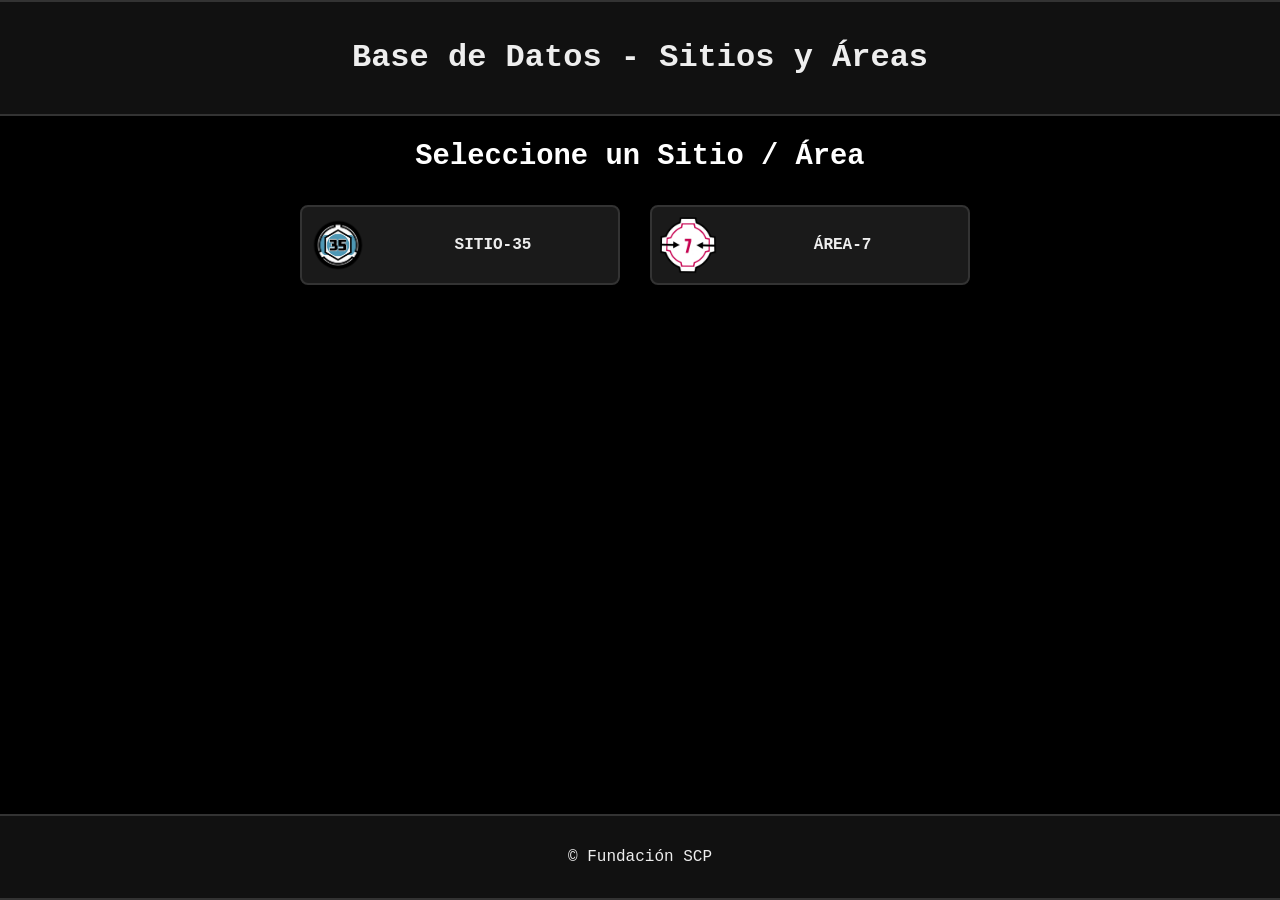
<file: index.html>
<!DOCTYPE html>
<html lang="es">
<head>
  <meta charset="UTF-8" />
  <meta name="viewport" content="width=device-width, initial-scale=1.0"/>
  <title>Lista de Sitios - Fundación SCP</title>
  <style>
    * {
      box-sizing: border-box;
    }

    body {
      margin: 0;
      padding: 0;
      background-color: #000;
      color: #eee;
      font-family: 'Courier New', Courier, monospace;
      display: flex;
      flex-direction: column;
      min-height: 100vh;
    }

    header, footer {
      background-color: #111;
      padding: 1rem 2rem;
      text-align: center;
      border-top: 2px solid #333;
      border-bottom: 2px solid #333;
    }

    main {
      flex: 1;
      padding: 1.5rem;
    }

    .titulo {
      text-align: center;
      font-size: 1.8rem;
      margin-bottom: 2rem;
      color: rgb(255, 255, 255);
    }

    .botones {
      display: grid;
      grid-template-columns: repeat(2, 1fr); /* 2 por fila */
      gap: 1rem 1.2rem;
      justify-content: center;
      max-width: 680px;
      margin: 0 auto;
    }

    .btn {
      display: flex;
      align-items: center;
      background-color: #1a1a1a;
      border: 2px solid #333;
      border-radius: 8px;
      cursor: pointer;
      overflow: hidden;
      transition: transform 0.2s ease;
      width: 100%;
      max-width: 320px;
      height: 80px;
    }

    .btn:hover {
      transform: scale(1.02);
    }

    .btn img {
      height: 60px;
      width: 60px;
      object-fit: cover;
      margin-left: 6px;
      border-radius: 4px;
    }

    .btn .texto {
      flex: 1;
      text-align: center;
      padding: 0 1rem;
      font-size: 1rem;
      font-weight: bold;
      color: #eee;
    }

    .pantalla-carga {
      position: fixed;
      top: 0;
      left: 0;
      width: 100%;
      height: 100%;
      background-color: #000;
      display: flex;
      justify-content: center;
      align-items: center;
      z-index: 9999;
      visibility: hidden;
      opacity: 0;
      transition: opacity 0.3s ease;
    }

    .pantalla-carga.mostrar {
      visibility: visible;
      opacity: 1;
    }

    .barra-carga {
      width: 300px;
      height: 20px;
      background-color: #222;
      border: 1px solid #444;
      overflow: hidden;
      position: relative;
      border-radius: 6px;
    }

    .barra-carga::before {
      content: "";
      position: absolute;
      height: 100%;
      width: 0%;
      background-color: #fff;
      animation: cargar 2s linear forwards;
    }

    @keyframes cargar {
      from { width: 0%; }
      to { width: 100%; }
    }

    @media (max-width: 600px) {
      .botones {
        grid-template-columns: repeat(2, 1fr);
      }

      .btn {
        max-width: 100%;
      }
    }
  </style>
</head>
<body>

  <header>
    <h1>Base de Datos - Sitios y Áreas</h1>
  </header>

  <main>
    <div class="titulo"><strong>Seleccione un Sitio / Área</strong></div>

    <div class="botones">
      <div class="btn" data-link="Sitio35/index.html">
        <img src="fotos/LogoS35.png" alt="Sitio-35">
        <div class="texto">SITIO-35</div>
      </div>

      <div class="btn" data-link="Area7/index.html">
        <img src="fotos/logoA07.png" alt="Área-7">
        <div class="texto">ÁREA-7</div>
      </div>
    </div>
  </main>

  <footer>
    <p>&copy; Fundación SCP</p>
  </footer>

  <!-- Pantalla de carga -->
  <div class="pantalla-carga" id="pantalla-carga">
    <div class="barra-carga"></div>
  </div>

  <script>
    function iniciarCarga(destino) {
      const pantalla = document.getElementById('pantalla-carga');
      document.body.innerHTML = '';
      document.body.appendChild(pantalla);
      pantalla.classList.add('mostrar');

      setTimeout(() => {
        window.location.href = destino;
      }, 2000);
    }

    document.querySelectorAll('.btn').forEach(btn => {
      btn.addEventListener('click', () => {
        const destino = btn.getAttribute('data-link');
        if (destino) iniciarCarga(destino);
      });
    });
  </script>

</body>
</html>
</file>
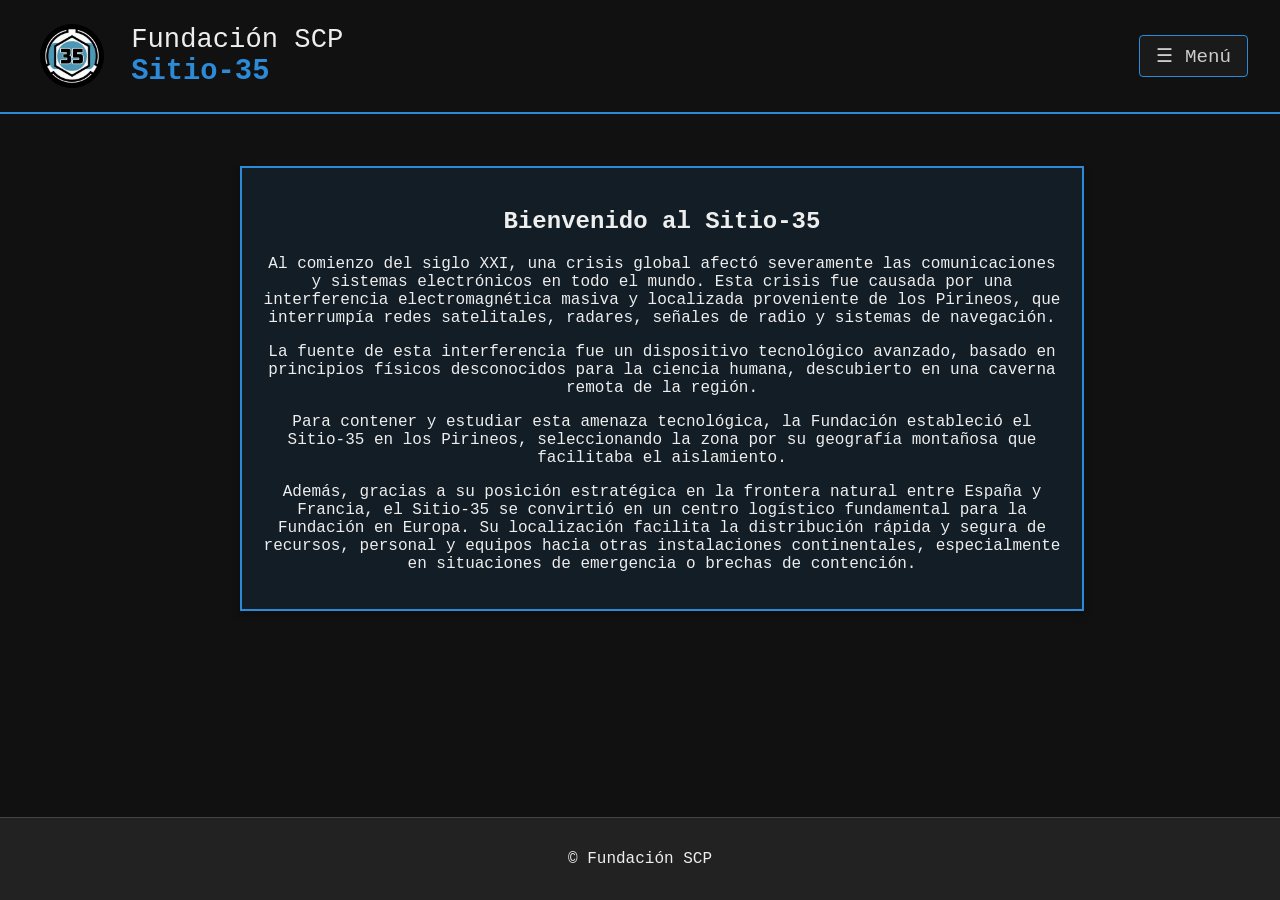
<file: Sitio35/index.html>
<!DOCTYPE html>
<html lang="es">
<head>
  <meta charset="UTF-8" />
  <meta name="viewport" content="width=device-width, initial-scale=1.0"/>
  <title>Sitio-35 | Fundación SCP</title>
  <link rel="stylesheet" href="styles1.css" />
</head>
<body>

  <!-- Checkbox oculto para controlar el menú lateral -->
  <input type="checkbox" id="menu-toggle" class="menu-toggle-checkbox" />

  <!-- Encabezado principal -->
  <header class="encabezado">
    <div class="encabezado-izquierda">
      <img src="fotos/LogoS35.png" alt="Logo Sitio-35" class="logo-grande" />
      <div class="encabezado-texto">
        <h2>Fundación SCP</h2>
        <h1>Sitio-35</h1>
      </div>
    </div>

    <!-- Botón que activa el menú lateral desde la derecha -->
    <label for="menu-toggle" class="menu-btn">☰ Menú</label>
  </header>

  <!-- Menú lateral (desde la derecha) -->
  <nav class="sidebar sidebar-derecha">
    <ul>
      <li><a href="index.html">Inicio</a></li>
      <li><a href="archivos/archivos.html">Archivos</a></li>
      <li><a href="personal/personal.html">Personal</a></li>
      <li><a href="eventos/eventos.html">Eventos</a></li>
      <li><a href="../index.html">Lista de Sitios</a></li>
    </ul>
  </nav>

  <!-- Contenido principal -->
  <main>
    <section class="intro">
      <div class="caja-intro">
        <h2>Bienvenido al Sitio-35</h2>
        <p>Al comienzo del siglo XXI, una crisis global afectó severamente las comunicaciones y sistemas electrónicos en todo el mundo. Esta crisis fue causada por una interferencia electromagnética masiva y localizada proveniente de los Pirineos, que interrumpía redes satelitales, radares, señales de radio y sistemas de navegación.</p>
        <p>La fuente de esta interferencia fue un dispositivo tecnológico avanzado, basado en principios físicos desconocidos para la ciencia humana, descubierto en una caverna remota de la región.</p>
        <p>Para contener y estudiar esta amenaza tecnológica, la Fundación estableció el Sitio-35 en los Pirineos, seleccionando la zona por su geografía montañosa que facilitaba el aislamiento.</p>
        <p>Además, gracias a su posición estratégica en la frontera natural entre España y Francia, el Sitio-35 se convirtió en un centro logístico fundamental para la Fundación en Europa. Su localización facilita la distribución rápida y segura de recursos, personal y equipos hacia otras instalaciones continentales, especialmente en situaciones de emergencia o brechas de contención.</p>
      </div>
    </section>
  </main>

  <!-- Pie de página -->
  <footer>
    <p>&copy; Fundación SCP</p>
  </footer>

</body>
</html>
</file>
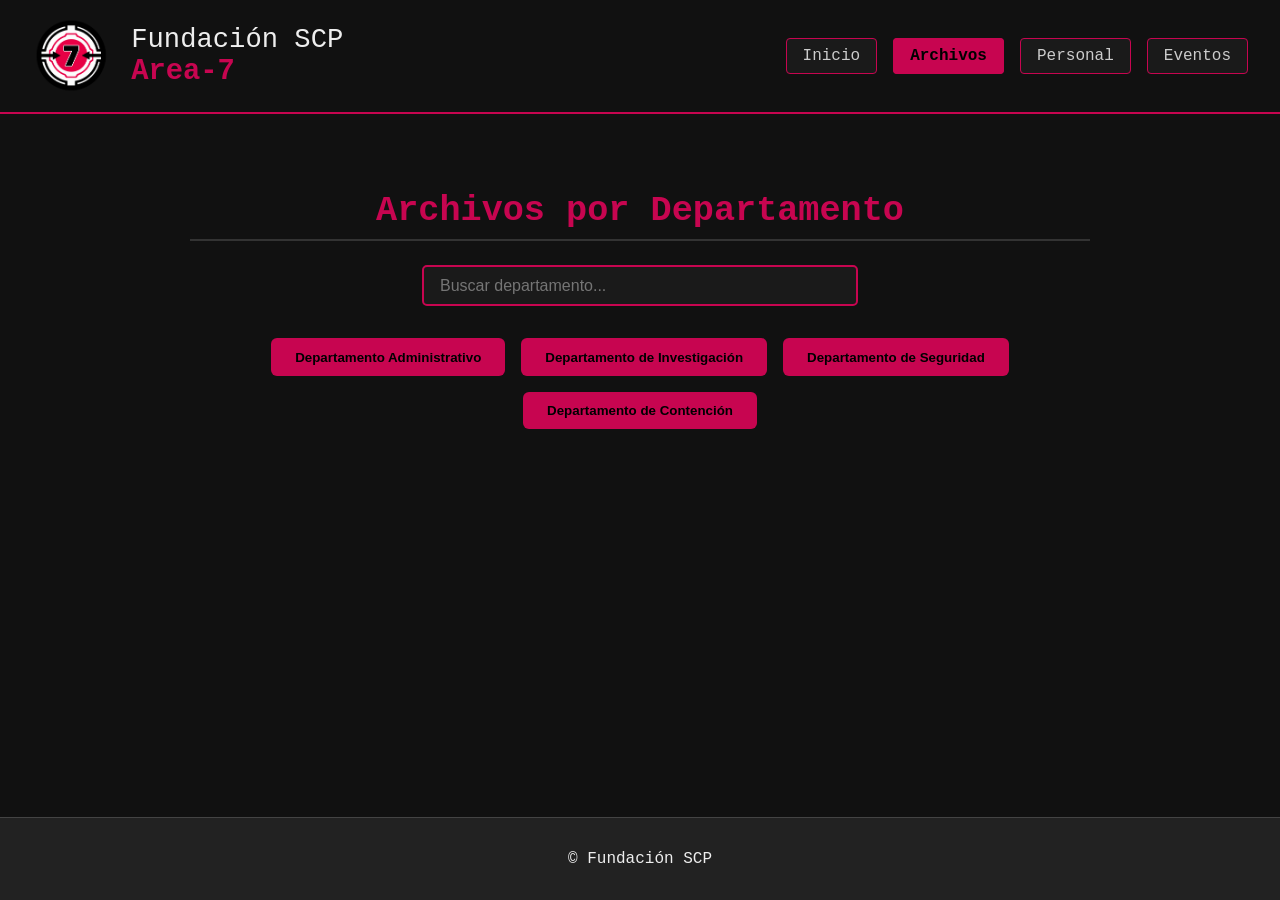
<file: Area07/archivos/archivos.html>
<!DOCTYPE html>
<html lang="es">
<head>
  <meta charset="UTF-8" />
  <meta name="viewport" content="width=device-width, initial-scale=1.0"/>
  <title>Archivos | Area-7</title>
  <link rel="stylesheet" href="archivos.css" />
</head>
<body>
  <header class="encabezado">
    <div class="encabezado-izquierda">
      <img src="../fotos/LogoA07.png" alt="Logo Area-7" class="logo-grande" />
      <div class="encabezado-texto">
        <h2>Fundación SCP</h2>
        <h1>Area-7</h1>
      </div>
    </div>

    <nav class="encabezado-derecha">
      <ul>
        <li><a href="../index.html">Inicio</a></li>
        <li><a href="archivos.html" class="activo">Archivos</a></li>
        <li><a href="../personal/personal.html">Personal</a></li>
        <li><a href="../eventos/eventos.html">Eventos</a></li>
      </ul>
    </nav>
  </header>

  <main>
    <section class="seccion-archivos">
      <h2>Archivos por Departamento</h2>

      <input
        type="text"
        id="busquedaInput"
        placeholder="Buscar departamento..."
        autocomplete="off"
        aria-label="Buscar departamento"
      />

      <div class="botones-departamentos" id="listaDepartamentos">
        <button data-nombre="Departamento Administrativo" onclick="location.href='DepAdministrativo/documentos.html'">
          Departamento Administrativo
        </button>
        <button data-nombre="Departamento de Investigación" onclick="location.href='DepInvestigacion/documentos.html'">
          Departamento de Investigación
        </button>
        <button data-nombre="Departamento de Seguridad" onclick="location.href='DepSeguridad/documentos.html'">
          Departamento de Seguridad
        </button>
        <button data-nombre="Departamento de Contencion" onclick="location.href='DepContencion/documentos.html'">
          Departamento de Contención
        </button>
      </div>
    </section>
  </main>

  <footer>
    <p>&copy; Fundación SCP</p>
  </footer>

  <script>
    const busquedaInput = document.getElementById('busquedaInput');
    const listaDepartamentos = document.getElementById('listaDepartamentos');
    const botones = listaDepartamentos.getElementsByTagName('button');

    busquedaInput.addEventListener('input', () => {
      const filtro = busquedaInput.value.toLowerCase();
      for (const boton of botones) {
        const nombre = boton.getAttribute('data-nombre').toLowerCase();
        boton.style.display = nombre.includes(filtro) ? 'inline-block' : 'none';
      }
    });
  </script>
</body>
</html>
</file>
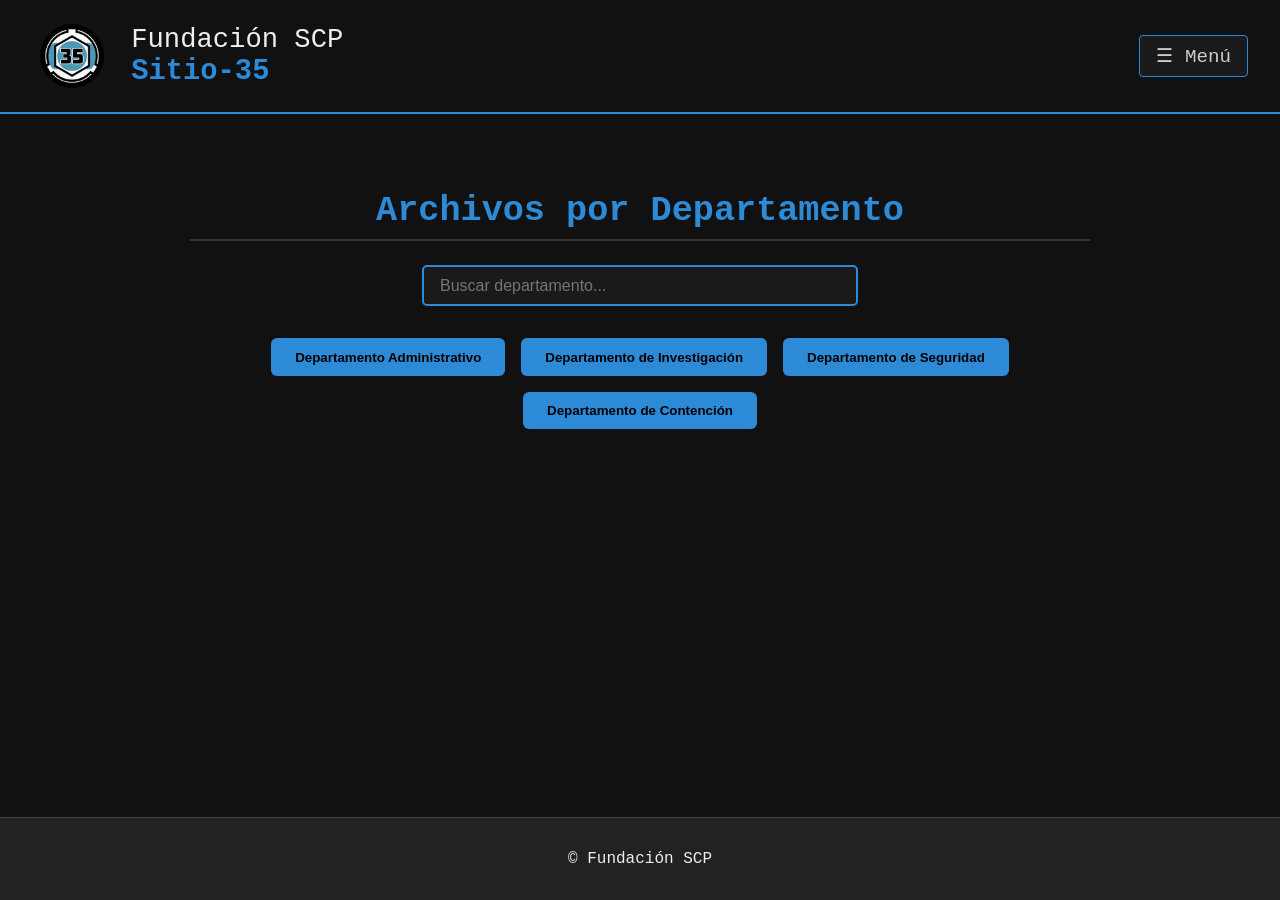
<file: Sitio35/archivos/archivos.html>
<!DOCTYPE html>
<html lang="es">
<head>
  <meta charset="UTF-8" />
  <meta name="viewport" content="width=device-width, initial-scale=1.0"/>
  <title>Archivos | Sitio-35</title>
  <link rel="stylesheet" href="archivos.css" />
</head>
<body>
  <!-- Checkbox oculto para controlar el menú lateral -->
  <input type="checkbox" id="menu-toggle" class="menu-toggle-checkbox" />

  <!-- Encabezado principal -->
  <header class="encabezado">
    <div class="encabezado-izquierda">
      <img src="../fotos/LogoS35.png" alt="Logo Sitio-35" class="logo-grande" />
      <div class="encabezado-texto">
        <h2>Fundación SCP</h2>
        <h1>Sitio-35</h1>
      </div>
    </div>

    <!-- Botón que activa el menú lateral desde la derecha -->
    <label for="menu-toggle" class="menu-btn">☰ Menú</label>
  </header>

  <!-- Menú lateral (desde la derecha) -->
  <nav class="sidebar sidebar-derecha">
    <ul>
      <li><a href="../index.html">Inicio</a></li>
      <li><a href="../archivos/archivos.html">Archivos</a></li>
      <li><a href="../personal/personal.html">Personal</a></li>
      <li><a href="../eventos/eventos.html">Eventos</a></li>
      <li><a href="../../index.html">Lista de Sitios</a></li>
    </ul>
  </nav>

  <main>
    <section class="seccion-archivos">
      <h2>Archivos por Departamento</h2>

      <input
        type="text"
        id="busquedaInput"
        placeholder="Buscar departamento..."
        autocomplete="off"
        aria-label="Buscar departamento"
      />

      <div class="botones-departamentos" id="listaDepartamentos">
        <button data-nombre="Departamento Administrativo" onclick="location.href='DepAdministrativo/documentos.html'">
          Departamento Administrativo
        </button>
        <button data-nombre="Departamento de Investigación" onclick="location.href='DepInvestigacion/documentos.html'">
          Departamento de Investigación
        </button>
        <button data-nombre="Departamento de Seguridad" onclick="location.href='DepSeguridad/documentos.html'">
          Departamento de Seguridad
        </button>
        <button data-nombre="Departamento de Contencion" onclick="location.href='DepContencion/documentos.html'">
          Departamento de Contención
        </button>
      </div>
    </section>
  </main>

  <footer>
    <p>&copy; Fundación SCP</p>
  </footer>

  <script>
    const busquedaInput = document.getElementById('busquedaInput');
    const listaDepartamentos = document.getElementById('listaDepartamentos');
    const botones = listaDepartamentos.getElementsByTagName('button');

    busquedaInput.addEventListener('input', () => {
      const filtro = busquedaInput.value.toLowerCase();
      for (const boton of botones) {
        const nombre = boton.getAttribute('data-nombre').toLowerCase();
        boton.style.display = nombre.includes(filtro) ? 'inline-block' : 'none';
      }
    });
  </script>
</body>
</html>
</file>
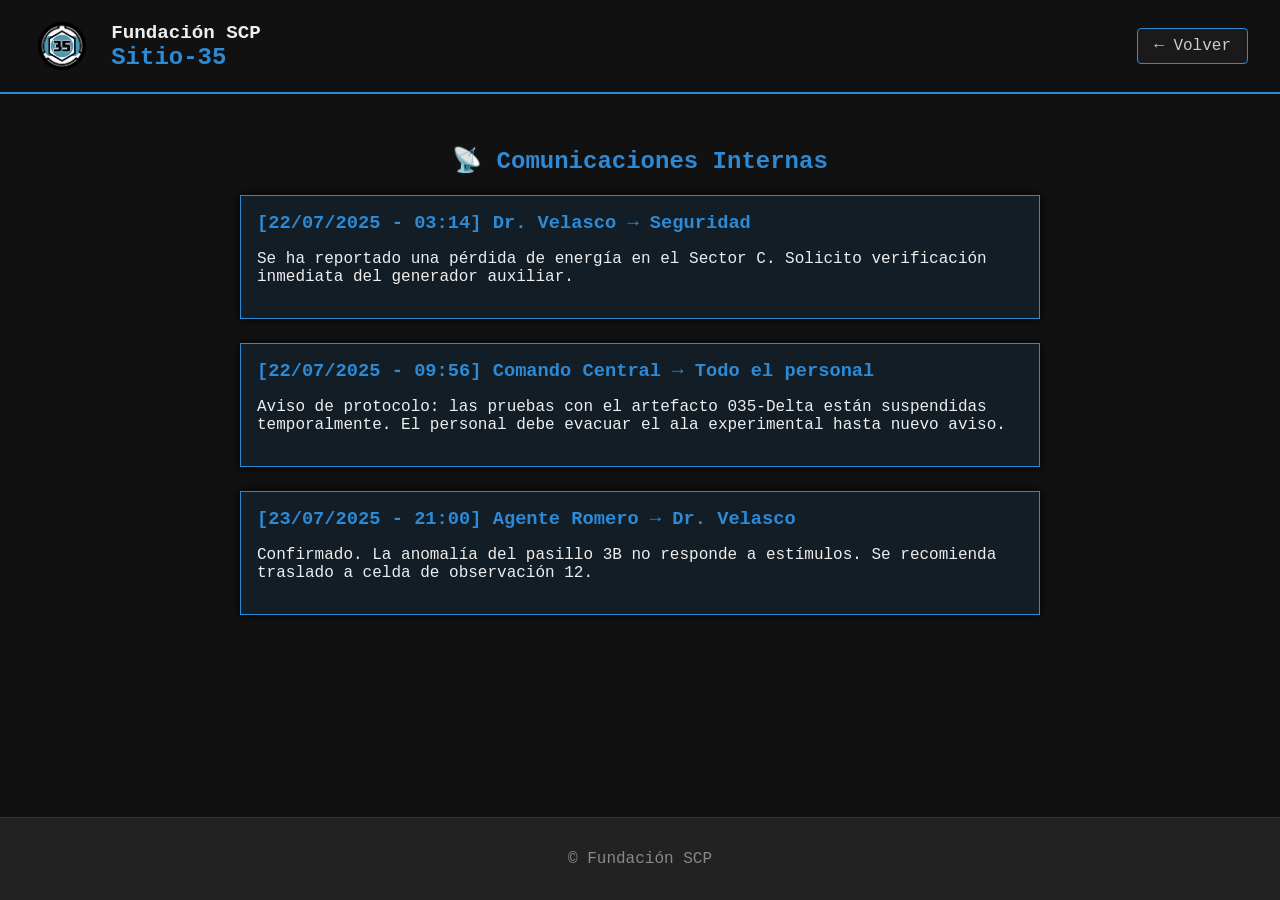
<file: Sitio35/comunicaciones/comunicaciones.html>
<!DOCTYPE html>
<html lang="es">
<head>
  <meta charset="UTF-8" />
  <meta name="viewport" content="width=device-width, initial-scale=1.0"/>
  <title>Comunicaciones | Sitio-35</title>
  <link rel="stylesheet" href="comunicaciones.css" />
</head>
<body>

  <header class="encabezado">
    <div class="encabezado-izquierda">
      <img src="../fotos/LogoS35.png" alt="Logo Sitio-35" class="logo-grande" />
      <div class="encabezado-texto">
        <h2>Fundación SCP</h2>
        <h1>Sitio-35</h1>
      </div>
    </div>
    <a href="javascript:history.back()" class="menu-btn">← Volver</a>
  </header>

  <main>
    <section class="comunicacion">
      <h2>📡 Comunicaciones Internas</h2>

      <div class="mensaje">
        <h3>[22/07/2025 - 03:14] Dr. Velasco → Seguridad</h3>
        <p>Se ha reportado una pérdida de energía en el Sector C. Solicito verificación inmediata del generador auxiliar.</p>
      </div>

      <div class="mensaje">
        <h3>[22/07/2025 - 09:56] Comando Central → Todo el personal</h3>
        <p>Aviso de protocolo: las pruebas con el artefacto 035-Delta están suspendidas temporalmente. El personal debe evacuar el ala experimental hasta nuevo aviso.</p>
      </div>

      <div class="mensaje">
        <h3>[23/07/2025 - 21:00] Agente Romero → Dr. Velasco</h3>
        <p>Confirmado. La anomalía del pasillo 3B no responde a estímulos. Se recomienda traslado a celda de observación 12.</p>
      </div>
    </section>
  </main>

  <footer>
    <p>&copy; Fundación SCP</p>
  </footer>

</body>
</html>
</file>
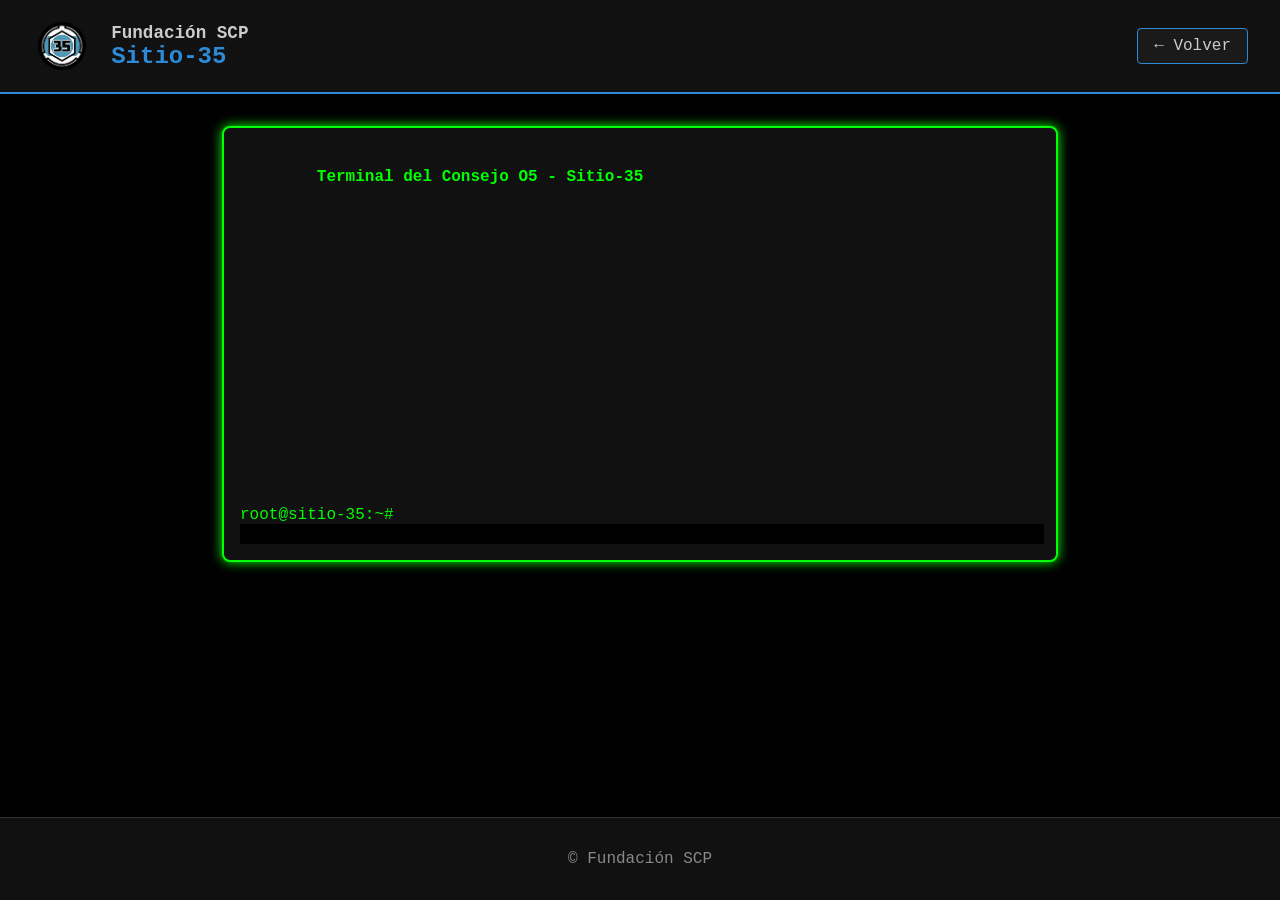
<file: Sitio35/hacking/hacking.html>
<!DOCTYPE html>
<html lang="es">
<head>
  <meta charset="UTF-8" />
  <meta name="viewport" content="width=device-width, initial-scale=1" />
  <title>Simulador de Hacking | Sitio-35</title>
  <link rel="stylesheet" href="hacking.css" />
</head>
<body>

  <header class="encabezado">
    <div class="encabezado-izquierda">
      <img src="../fotos/LogoS35.png" alt="Logo Sitio-35" class="logo-grande" />
      <div class="encabezado-texto">
        <h2>Fundación SCP</h2>
        <h1>Sitio-35</h1>
      </div>
    </div>
    <a href="javascript:history.back()" class="menu-btn">← Volver</a>
  </header>

  <main>
    <section class="terminal">
      <div class="pantalla" id="pantalla">
        <strong>Terminal del Consejo O5 - Sitio-35</strong>
      </div>
      <form id="comandoForm">
        <label>root@sitio-35:~# </label>
        <input type="text" id="comandoInput" autocomplete="off" autofocus />
      </form>
    </section>
  </main>

  <footer>
    <p>&copy; Fundación SCP</p>
  </footer>

  <!-- Overlay minijuego -->
  <div id="minijuegoOverlay">
    <canvas id="juegoCanvas" width="600" height="400"></canvas>
    <button id="cerrarMinijuego">Cerrar</button>
  </div>

  <!-- JS embebido al final para rendimiento -->
  <script src="main.js"></script>
</body>
</html>
</file>
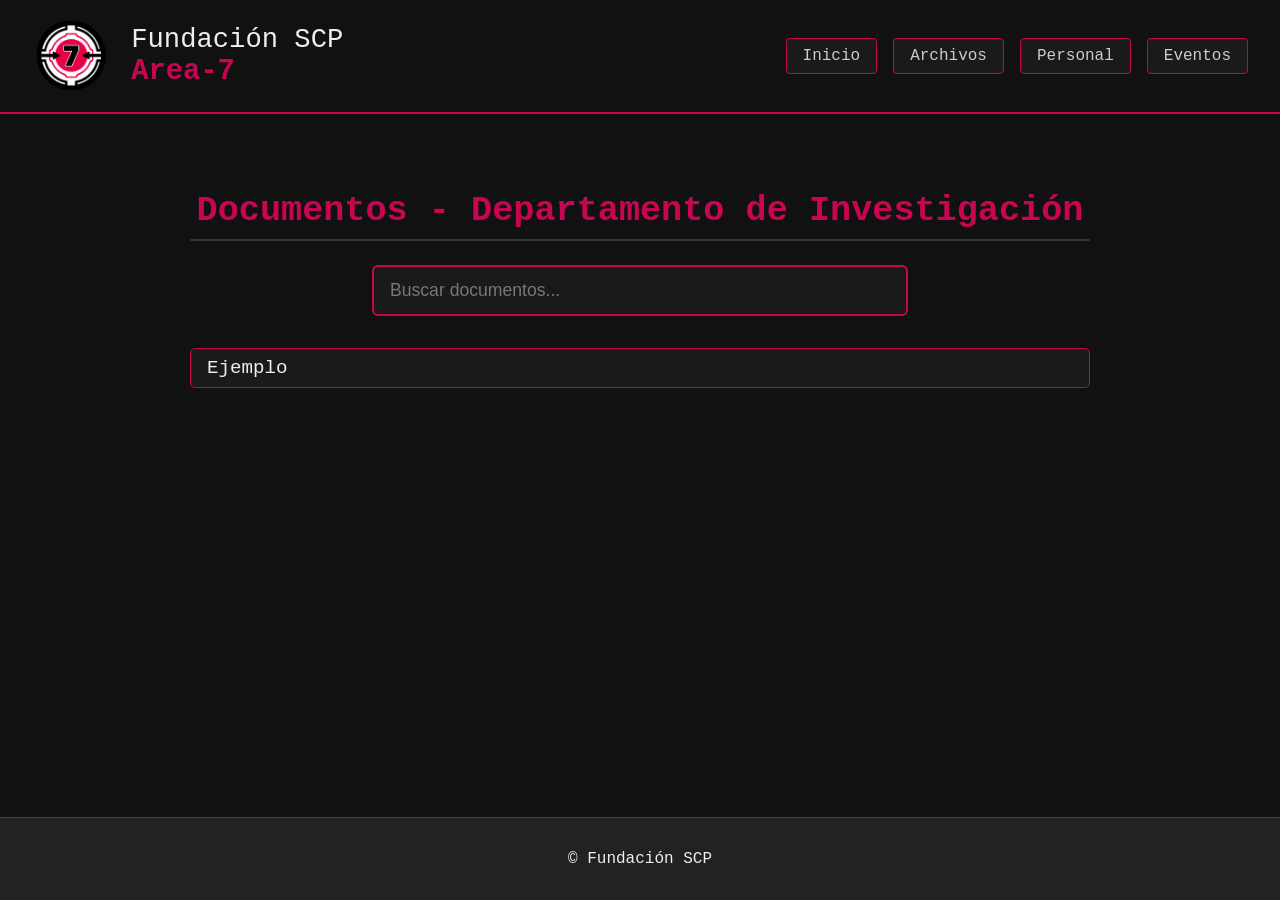
<file: Area07/archivos/DepAdministrativo/documentos.html>
<!DOCTYPE html>
<html lang="es">
<head>
  <meta charset="UTF-8" />
  <meta name="viewport" content="width=device-width, initial-scale=1" />
  <title>Documentos - Departamento de Investigación</title>
  <link rel="stylesheet" href="documentos.css" />
</head>
<body>
  <header class="encabezado">
    <div class="encabezado-izquierda">
      <img src="../../fotos/LogoA07.png" alt="Logo Area-7" class="logo-grande" />
      <div class="encabezado-texto">
        <h2>Fundación SCP</h2>
        <h1>Area-7</h1>
      </div>
    </div>

    <nav class="encabezado-derecha">
      <ul>
        <li><a href="../../index.html">Inicio</a></li>
        <li><a href="../archivos.html">Archivos</a></li>
        <li><a href="../../personal/personal.html">Personal</a></li>
        <li><a href="../../eventos/eventos.html">Eventos</a></li>
      </ul>
    </nav>
  </header>

  <main>
    <section class="seccion-documentos">
      <h2>Documentos - Departamento de Investigación</h2>

      <input
        type="text"
        id="busqueda"
        placeholder="Buscar documentos..."
        aria-label="Buscar documentos"
        autocomplete="off"
      />

      <ul class="lista-documentos" id="lista-documentos">
        <li><a href="SCP.pdf" target="_blank">Ejemplo</a></li>
        <!-- Agrega más documentos aquí -->
      </ul>
    </section>
  </main>

  <footer>
    <p>&copy; Fundación SCP</p>
  </footer>

  <script>
    // Función para filtrar documentos en base al texto ingresado
    document.getElementById('busqueda').addEventListener('input', function () {
      const filtro = this.value.toLowerCase();
      const lista = document.getElementById('lista-documentos');
      const items = lista.getElementsByTagName('li');

      for (let i = 0; i < items.length; i++) {
        const texto = items[i].textContent.toLowerCase();
        if (texto.includes(filtro)) {
          items[i].style.display = '';
        } else {
          items[i].style.display = 'none';
        }
      }
    });
  </script>
</body>
</html>
</file>
<file: Sitio35/styles1.css>
/* Ajustes base */
html, body {
  height: 100%;
  margin: 0;
  padding: 0;
}

body {
  background-color: #111;
  color: #eee;
  font-family: 'Courier New', Courier, monospace;
  display: flex;
  flex-direction: column;
  min-height: 100vh;

  scrollbar-width: thin;
  scrollbar-color: rgb(44, 138, 215) #1a1a1a;
}

/* Encabezado */
.encabezado {
  display: flex;
  justify-content: space-between;
  align-items: center;
  background-color: #111;
  padding: 1rem 2rem;
  border-bottom: 2px solid rgb(44, 138, 215);
  flex-wrap: wrap;
}

.encabezado-izquierda {
  display: flex;
  align-items: center;
  gap: 1.2rem;
}

.logo-grande {
  width: 80px;
  height: 80px;
  object-fit: contain;
}

.encabezado-texto h1 {
  margin: 0;
  color: rgb(44, 138, 215);
  font-size: 1.8rem;
}

.encabezado-texto h2 {
  margin: 0;
  color: #eee;
  font-size: 1.7rem;
  font-weight: normal;
}

/* Scrollbar WebKit */
::-webkit-scrollbar {
  width: 10px;
  height: 10px;
}
::-webkit-scrollbar-track {
  background: #1a1a1a;
}
::-webkit-scrollbar-thumb {
  background: rgb(44, 138, 215);
}
::-webkit-scrollbar-thumb:hover {
  background: rgb(70, 160, 230);
}

/* Caja de introducción */
.caja-intro {
  width: 100%;
  max-width: 2000px;
  margin: 20px auto;
  padding: 20px;
  border: 2px solid rgb(44, 138, 215);
  background-color: rgba(44, 138, 215, 0.1);
  box-shadow: 0 4px 8px rgba(0, 0, 0, 0.3);
}

main {
  padding: 2rem;
  flex: 1;
}

.intro {
  text-align: center;
  max-width: 800px;
  margin: 0 auto;
  padding: 0 1rem;
}

footer {
  text-align: center;
  padding: 1rem;
  background-color: #222;
  border-top: 1px solid #444;
}

/* ===== Menú lateral desde la derecha ===== */

/* Ocultar el checkbox */
.menu-toggle-checkbox {
  display: none;
}

/* Botón del menú */
.menu-btn {
  background-color: #1a1a1a;
  border: 1px solid rgb(44, 138, 215);
  color: #ccc;
  font-size: 1.2rem;
  padding: 0.5rem 1rem;
  cursor: pointer;
  border-radius: 4px;
  transition: background 0.2s;

  /* SOLUCIÓN */
  position: relative;
  z-index: 1100;
}


.menu-btn:hover {
  background-color: rgb(44, 138, 215);
  color: #000;
  font-weight: bold;
}

/* Barra lateral derecha */
.sidebar {
  position: fixed;
  top: 0;
  right: -250px;
  height: 100%;
  width: 220px;
  background-color: #111;
  border-left: 2px solid rgb(44, 138, 215);
  padding-top: 4rem;
  transition: right 0.3s ease-in-out;
  z-index: 1000;
}

/* Mostrar menú al marcar checkbox */
.menu-toggle-checkbox:checked + header + .sidebar {
  right: 0;
}

.sidebar ul {
  list-style: none;
  padding: 0;
  margin: 2rem 0 0 0;  /* 2rem de margen arriba */
  display: flex;
  flex-direction: column;
}


.sidebar a {
  color: #ccc;
  padding: 1rem;
  text-decoration: none;
  border-bottom: 1px solid #333;
  display: block;
  transition: background 0.2s;
}


.sidebar a:hover {
  background-color: rgb(44, 138, 215);
  color: #000;
  font-weight: bold;
}
</file>
<file: Area07/archivos/archivos.css>
/* ===== Estilos Globales ===== */
html, body {
  margin: 0;
  padding: 0;
  height: 100%;
  font-family: 'Courier New', Courier, monospace;
  background-color: #111;
  color: #eee;
  display: flex;
  flex-direction: column;
  min-height: 100vh;
}

/* ===== Encabezado ===== */
.encabezado {
  display: flex;
  justify-content: space-between;
  align-items: center;
  background-color: #111;
  padding: 1rem 2rem;
  border-bottom: 2px solid rgb(199, 5, 80);
  flex-wrap: wrap;
}

.encabezado-izquierda {
  display: flex;
  align-items: center;
  gap: 1.2rem;
}

.logo-grande {
  width: 80px;
  height: 80px;
  object-fit: contain;
}

.encabezado-texto h1 {
  margin: 0;
  color: rgb(199, 5, 80);
  font-size: 1.8rem;
}

.encabezado-texto h2 {
  margin: 0;
  color: #eee;
  font-size: 1.7rem;
  font-weight: normal;
}

.encabezado-derecha ul {
  list-style: none;
  display: flex;
  gap: 1rem;
  padding: 0;
  margin: 0;
}

.encabezado-derecha a {
  color: #ccc;
  text-decoration: none;
  padding: 0.5rem 1rem;
  border: 1px solid rgb(199, 5, 80);
  background-color: #1a1a1a;
  border-radius: 4px;
  transition: background 0.2s;
}

.encabezado-derecha a:hover,
.encabezado-derecha .activo {
  background-color: rgb(199, 5, 80);
  color: #000;
  font-weight: bold;
}

/* ===== Main y Footer ===== */
main {
  padding: 2rem;
  flex: 1;
}

footer {
  text-align: center;
  padding: 1rem;
  background-color: #222;
  border-top: 1px solid #444;
}

/* ===== Sección Archivos ===== */
.seccion-archivos {
  max-width: 900px;
  margin: 0 auto;
  padding: 1rem;
}

.seccion-archivos h2 {
  text-align: center;
  font-size: 2.2rem;
  color: rgb(199, 5, 80);
  margin-bottom: 1.5rem;
  border-bottom: 2px solid #333;
  padding-bottom: 0.5rem;
}

/* Barra de búsqueda */
#busquedaInput {
  display: block;
  width: 100%;
  max-width: 400px;
  margin: 0 auto 2rem auto;
  padding: 0.6rem 1rem;
  font-size: 1rem;
  border: 2px solid rgb(199, 5, 80);
  border-radius: 5px;
  background-color: #1a1a1a;
  color: #eee;
  outline: none;
  transition: border-color 0.3s;
}

#busquedaInput:focus {
  border-color: rgb(70, 160, 230);
}

/* Botones departamentos */
.botones-departamentos {
  display: flex;
  flex-wrap: wrap;
  gap: 1rem;
  justify-content: center;
}

.botones-departamentos button {
  background-color: rgb(199, 5, 80);
  border: none;
  color: #000;
  font-weight: 600;
  padding: 0.7rem 1.5rem;
  border-radius: 6px;
  cursor: pointer;
  transition: background-color 0.3s;
  min-width: 220px;
  text-align: center;
  user-select: none;
}

.botones-departamentos button:hover {
  background-color: rgb(70, 160, 230);
}

/* SCROLLBAR ESTILOS */

/* Tamaño general de la scrollbar */
::-webkit-scrollbar {
  width: 10px; /* ancho para scroll vertical */
  height: 10px; /* alto para scroll horizontal */
}

/* Fondo de la pista (track) */
::-webkit-scrollbar-track {
  background: #1a1a1a;
}

/* Color del "thumb" (la parte que se mueve) */
::-webkit-scrollbar-thumb {
  background: rgb(199, 5, 80);
  /* border-radius: 5px;  <-- Eliminar esta línea para que sea rectangular */
}

/* Hover sobre el thumb */
::-webkit-scrollbar-thumb:hover {
  background: rgb(70, 160, 230);
}

/* Opcional: scrollbar en elementos específicos */
body {
  scrollbar-width: thin;              /* para Firefox */
  scrollbar-color: rgb(199, 5, 80) #1a1a1a; /* para Firefox */
}
</file>
<file: Sitio35/archivos/archivos.css>
/* ===== Estilos Globales ===== */
html, body {
  margin: 0;
  padding: 0;
  height: 100%;
  font-family: 'Courier New', Courier, monospace;
  background-color: #111;
  color: #eee;
  display: flex;
  flex-direction: column;
  min-height: 100vh;
}

/* ===== Encabezado ===== */
.encabezado {
  display: flex;
  justify-content: space-between;
  align-items: center;
  background-color: #111;
  padding: 1rem 2rem;
  border-bottom: 2px solid rgb(44, 138, 215);
  flex-wrap: wrap;
}

.encabezado-izquierda {
  display: flex;
  align-items: center;
  gap: 1.2rem;
}

.logo-grande {
  width: 80px;
  height: 80px;
  object-fit: contain;
}

.encabezado-texto h1 {
  margin: 0;
  color: rgb(44, 138, 215);
  font-size: 1.8rem;
}

.encabezado-texto h2 {
  margin: 0;
  color: #eee;
  font-size: 1.7rem;
  font-weight: normal;
}

.encabezado-derecha ul {
  list-style: none;
  display: flex;
  gap: 1rem;
  padding: 0;
  margin: 0;
}

.encabezado-derecha a {
  color: #ccc;
  text-decoration: none;
  padding: 0.5rem 1rem;
  border: 1px solid rgb(44, 138, 215);
  background-color: #1a1a1a;
  border-radius: 4px;
  transition: background 0.2s;
}

.encabezado-derecha a:hover,
.encabezado-derecha .activo {
  background-color: rgb(44, 138, 215);
  color: #000;
  font-weight: bold;
}

/* ===== Main y Footer ===== */
main {
  padding: 2rem;
  flex: 1;
}

footer {
  text-align: center;
  padding: 1rem;
  background-color: #222;
  border-top: 1px solid #444;
}

/* ===== Sección Archivos ===== */
.seccion-archivos {
  max-width: 900px;
  margin: 0 auto;
  padding: 1rem;
}

.seccion-archivos h2 {
  text-align: center;
  font-size: 2.2rem;
  color: rgb(44, 138, 215);
  margin-bottom: 1.5rem;
  border-bottom: 2px solid #333;
  padding-bottom: 0.5rem;
}

/* Barra de búsqueda */
#busquedaInput {
  display: block;
  width: 100%;
  max-width: 400px;
  margin: 0 auto 2rem auto;
  padding: 0.6rem 1rem;
  font-size: 1rem;
  border: 2px solid rgb(44, 138, 215);
  border-radius: 5px;
  background-color: #1a1a1a;
  color: #eee;
  outline: none;
  transition: border-color 0.3s;
}

#busquedaInput:focus {
  border-color: rgb(70, 160, 230);
}

/* Botones departamentos */
.botones-departamentos {
  display: flex;
  flex-wrap: wrap;
  gap: 1rem;
  justify-content: center;
}

.botones-departamentos button {
  background-color: rgb(44, 138, 215);
  border: none;
  color: #000;
  font-weight: 600;
  padding: 0.7rem 1.5rem;
  border-radius: 6px;
  cursor: pointer;
  transition: background-color 0.3s;
  min-width: 220px;
  text-align: center;
  user-select: none;
}

.botones-departamentos button:hover {
  background-color: rgb(70, 160, 230);
}

/* SCROLLBAR ESTILOS */

/* Tamaño general de la scrollbar */
::-webkit-scrollbar {
  width: 10px; /* ancho para scroll vertical */
  height: 10px; /* alto para scroll horizontal */
}

/* Fondo de la pista (track) */
::-webkit-scrollbar-track {
  background: #1a1a1a;
}

/* Color del "thumb" (la parte que se mueve) */
::-webkit-scrollbar-thumb {
  background: rgb(44, 138, 215);
  /* border-radius: 5px;  <-- Eliminar esta línea para que sea rectangular */
}

/* Hover sobre el thumb */
::-webkit-scrollbar-thumb:hover {
  background: rgb(70, 160, 230);
}

/* Opcional: scrollbar en elementos específicos */
body {
  scrollbar-width: thin;              /* para Firefox */
  scrollbar-color: rgb(44, 138, 215) #1a1a1a; /* para Firefox */
}

/* ===== Menú lateral desde la derecha ===== */

/* Ocultar el checkbox */
.menu-toggle-checkbox {
  display: none;
}

/* Botón del menú */
.menu-btn {
  background-color: #1a1a1a;
  border: 1px solid rgb(44, 138, 215);
  color: #ccc;
  font-size: 1.2rem;
  padding: 0.5rem 1rem;
  cursor: pointer;
  border-radius: 4px;
  transition: background 0.2s;

  /* SOLUCIÓN */
  position: relative;
  z-index: 1100;
}


.menu-btn:hover {
  background-color: rgb(44, 138, 215);
  color: #000;
  font-weight: bold;
}

/* Barra lateral derecha */
.sidebar {
  position: fixed;
  top: 0;
  right: -250px;
  height: 100%;
  width: 220px;
  background-color: #111;
  border-left: 2px solid rgb(44, 138, 215);
  padding-top: 4rem;
  transition: right 0.3s ease-in-out;
  z-index: 1000;
}

/* Mostrar menú al marcar checkbox */
.menu-toggle-checkbox:checked + header + .sidebar {
  right: 0;
}

.sidebar ul {
  list-style: none;
  padding: 0;
  margin: 2rem 0 0 0;  /* 2rem de margen arriba */
  display: flex;
  flex-direction: column;
}


.sidebar a {
  color: #ccc;
  padding: 1rem;
  text-decoration: none;
  border-bottom: 1px solid #333;
  display: block;
  transition: background 0.2s;
}


.sidebar a:hover {
  background-color: rgb(44, 138, 215);
  color: #000;
  font-weight: bold;
}
</file>
<file: Sitio35/comunicaciones/comunicaciones.css>
body {
  background-color: #111;
  color: #eee;
  font-family: 'Courier New', Courier, monospace;
  margin: 0;
  display: flex;
  flex-direction: column;
  min-height: 100vh;
}

.encabezado {
  display: flex;
  justify-content: space-between;
  align-items: center;
  background-color: #111;
  padding: 1rem 2rem;
  border-bottom: 2px solid rgb(44, 138, 215);
}

.encabezado-izquierda {
  display: flex;
  align-items: center;
  gap: 1.2rem;
}

.logo-grande {
  width: 60px;
  height: 60px;
}

.encabezado-texto h1 {
  margin: 0;
  color: rgb(44, 138, 215);
  font-size: 1.5rem;
}

.encabezado-texto h2 {
  margin: 0;
  color: #eee;
  font-size: 1.2rem;
}

.menu-btn {
  background-color: #1a1a1a;
  border: 1px solid rgb(44, 138, 215);
  color: #ccc;
  padding: 0.5rem 1rem;
  border-radius: 4px;
  text-decoration: none;
}

main {
  flex: 1;
  padding: 2rem;
}

.comunicacion {
  max-width: 800px;
  margin: 0 auto;
}

.comunicacion h2 {
  color: rgb(44, 138, 215);
  text-align: center;
}

.mensaje {
  background-color: rgba(44, 138, 215, 0.1);
  border: 1px solid rgb(44, 138, 215);
  margin-bottom: 1.5rem;
  padding: 1rem;
  box-shadow: 0 0 8px #000;
}

.mensaje h3 {
  margin: 0 0 0.5rem 0;
  color: rgb(44, 138, 215);
}

footer {
  background-color: #222;
  color: #888;
  text-align: center;
  padding: 1rem;
  border-top: 1px solid #333;
}
</file>
<file: Sitio35/hacking/hacking.css>
/* Estilo general */
body {
  background-color: #000;
  color: #0f0;
  font-family: 'Courier New', monospace;
  margin: 0;
  display: flex;
  flex-direction: column;
  height: 100vh;
}

/* Encabezado */
.encabezado {
  display: flex;
  justify-content: space-between;
  align-items: center;
  background-color: #111;
  padding: 1rem 2rem;
  border-bottom: 2px solid #2c8ad7;
  box-shadow: 0 2px 5px rgba(0,0,0,0.5);
}
.encabezado-izquierda {
  display: flex;
  align-items: center;
  gap: 1.2rem;
}
.logo-grande {
  width: 60px;
  height: 60px;
}
.encabezado-texto h1 {
  margin: 0;
  color: #2c8ad7;
  font-size: 1.5rem;
}
.encabezado-texto h2 {
  margin: 0;
  color: #ccc;
  font-size: 1.1rem;
}
.menu-btn {
  background-color: #1a1a1a;
  border: 1px solid #2c8ad7;
  color: #ccc;
  padding: 0.5rem 1rem;
  border-radius: 4px;
  text-decoration: none;
  transition: all 0.2s;
}
.menu-btn:hover {
  background-color: #2c8ad7;
  color: #000;
}

/* Terminal principal */
main {
  flex: 1;
  padding: 2rem;
}
.terminal {
  background-color: #111;
  border: 2px solid #0f0;
  padding: 1rem;
  max-width: 800px;
  margin: 0 auto;
  height: 400px;
  display: flex;
  flex-direction: column;
  box-shadow: 0 0 12px #0f0;
  border-radius: 8px;
}
.pantalla {
  flex: 1;
  overflow-y: auto;
  margin-bottom: 1rem;
  line-height: 1.4;
  white-space: pre-wrap;
  padding-right: 0.5rem;
  scrollbar-color: #0f0 #000;
  scrollbar-width: thin;
}
input[type="text"] {
  width: 100%;
  background-color: #000;
  color: #2c8ad7;
  border: none;
  outline: none;
  font-family: inherit;
  font-size: 1rem;
}
.input {
  color: #2c8ad7;
}

/* Footer */
footer {
  background-color: #111;
  color: #888;
  text-align: center;
  padding: 1rem;
  border-top: 1px solid #333;
}

/* Minijuego overlay */
#minijuegoOverlay {
  position: fixed;
  top:0; left:0; right:0; bottom:0;
  background: rgba(0,0,0,0.9);
  display: none;
  justify-content: center;
  align-items: center;
  flex-direction: column;
  z-index: 1000;
}
#juegoCanvas {
  background-color: #000;
  border: 2px solid #0f0;
  box-shadow: 0 0 15px #0f0;
  display: block;
  border-radius: 6px;
}
#cerrarMinijuego {
  margin-top: 15px;
  background-color: #000;
  border: 2px solid #0f0;
  color: #0f0;
  padding: 8px 20px;
  font-family: 'Courier New', monospace;
  font-size: 16px;
  cursor: pointer;
  border-radius: 5px;
  user-select: none;
  transition: all 0.2s;
}
#cerrarMinijuego:hover {
  background-color: #0f0;
  color: #000;
}
</file>
<file: Area07/archivos/DepAdministrativo/documentos.css>
/* ===== Estilos Globales ===== */
html, body {
  margin: 0;
  padding: 0;
  min-height: 100vh;
  font-family: 'Courier New', Courier, monospace;
  background-color: #111;
  color: #eee;
  display: flex;
  flex-direction: column;
}

/* ===== Encabezado ===== */
.encabezado {
  display: flex;
  justify-content: space-between;
  align-items: center;
  background-color: #111;
  padding: 1rem 2rem;
  border-bottom: 2px solid rgb(199, 5, 80);
  flex-wrap: wrap;
}

.encabezado-izquierda {
  display: flex;
  align-items: center;
  gap: 1.2rem;
}

.logo-grande {
  width: 80px;
  height: 80px;
  object-fit: contain;
}

.encabezado-texto h1 {
  margin: 0;
  color: rgb(199, 5, 80);
  font-size: 1.8rem;
}

.encabezado-texto h2 {
  margin: 0;
  color: #eee;
  font-size: 1.7rem;
  font-weight: normal;
}

.encabezado-derecha ul {
  list-style: none;
  display: flex;
  gap: 1rem;
  padding: 0;
  margin: 0;
}

.encabezado-derecha a {
  color: #ccc;
  text-decoration: none;
  padding: 0.5rem 1rem;
  border: 1px solid rgb(199, 5, 80);
  background-color: #1a1a1a;
  border-radius: 4px;
  transition: background 0.2s;
}

.encabezado-derecha a:hover,
.encabezado-derecha a.activo {
  background-color: rgb(199, 5, 80);
  color: #000;
  font-weight: bold;
}

/* ===== Main y Footer ===== */
main {
  flex: 1;
  padding: 2rem;
}

footer {
  text-align: center;
  padding: 1rem;
  background-color: #222;
  border-top: 1px solid #444;
}

/* ===== Sección Documentos ===== */
.seccion-documentos {
  max-width: 900px;
  margin: 0 auto;
  padding: 1rem;
}

.seccion-documentos h2 {
  text-align: center;
  font-size: 2.2rem;
  color: rgb(199, 5, 80);
  margin-bottom: 1.5rem;
  border-bottom: 2px solid #333;
  padding-bottom: 0.5rem;
}

/* Lista de documentos */
.lista-documentos {
  list-style: none;
  padding: 0;
  margin: 0 0 2rem 0;
  display: flex;
  flex-direction: column;
  gap: 1rem;
}

.lista-documentos li a {
  color: #eee;
  text-decoration: none;
  font-size: 1.2rem;
  padding: 0.5rem 1rem;
  border: 1px solid rgb(199, 5, 80);
  border-radius: 5px;
  display: block;
  background-color: #1a1a1a;
  transition: background-color 0.3s, color 0.3s;
}

.lista-documentos li a:hover {
  background-color: rgb(199, 5, 80);
  color: #000;
  font-weight: bold;
}

#busqueda {
  display: block;
  margin: 0 auto 2rem auto;
  padding: 0.8rem 1rem;
  font-size: 1.1rem;
  width: 100%;
  max-width: 500px;
  border: 2px solid rgb(199, 5, 80);
  border-radius: 6px;
  background-color: #1a1a1a;
  color: #eee;
  outline: none;
  transition: border-color 0.3s;
}

#busqueda::placeholder {
  color: #777;
}

#busqueda:focus {
  border-color: rgb(70, 160, 230);
}

/* SCROLLBAR ESTILOS */

/* Tamaño general de la scrollbar */
::-webkit-scrollbar {
  width: 10px; /* ancho para scroll vertical */
  height: 10px; /* alto para scroll horizontal */
}

/* Fondo de la pista (track) */
::-webkit-scrollbar-track {
  background: #1a1a1a;
}

/* Color del "thumb" (la parte que se mueve) */
::-webkit-scrollbar-thumb {
  background: rgb(199, 5, 80);
  /* border-radius: 5px;  <-- Eliminar esta línea para que sea rectangular */
}

/* Hover sobre el thumb */
::-webkit-scrollbar-thumb:hover {
  background: rgb(70, 160, 230);
}

/* Opcional: scrollbar en elementos específicos */
body {
  scrollbar-width: thin;              /* para Firefox */
  scrollbar-color: rgb(199, 5, 80) #1a1a1a; /* para Firefox */
}
</file>
